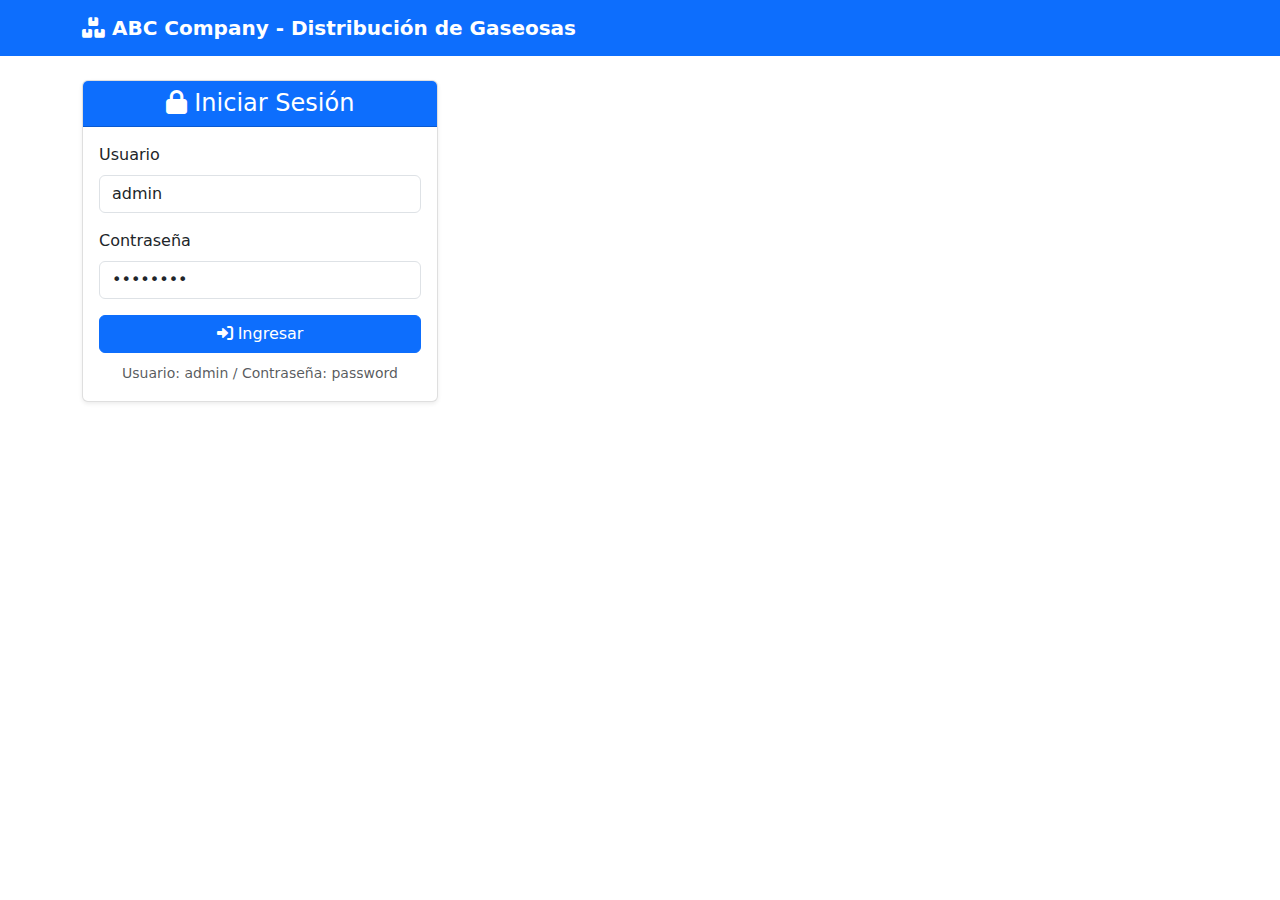
<file: ABCfront/index.html>
<!DOCTYPE html>
<html lang="es">
<head>
    <meta charset="UTF-8">
    <meta name="viewport" content="width=device-width, initial-scale=1.0">
    <title>ABC Company - Gestión de Productos</title>
    <link href="https://cdn.jsdelivr.net/npm/bootstrap@5.1.3/dist/css/bootstrap.min.css" rel="stylesheet">
    <link href="https://cdnjs.cloudflare.com/ajax/libs/font-awesome/6.0.0/css/all.min.css" rel="stylesheet">
    <link rel="stylesheet" href="css/styles.css">
</head>
<body>
    <!-- Los componentes se cargarán dinámicamente aquí -->

    <script src="https://cdn.jsdelivr.net/npm/bootstrap@5.1.3/dist/js/bootstrap.bundle.min.js"></script>
    <script src="js/auth.js"></script>
    <script src="js/api.js"></script>
    <script src="js/ui.js"></script>
    <script src="js/utils.js"></script>
    <script src="js/productManager.js"></script>
    <script src="js/componentLoader.js"></script>
    <script src="js/app.js"></script>
</body>
</html>
</file>
<file: ABCfront/css/styles.css>
:root {
    --primary-color: #0d6efd;
    --secondary-color: #6c757d;
    --success-color: #198754;
    --danger-color: #dc3545;
    --warning-color: #ffc107;
    --info-color: #0dcaf0;
    --light-color: #f8f9fa;
    --dark-color: #212529;
}

.product-card {
    transition: transform 0.2s;
    border: 1px solid #dee2e6;
    border-radius: 0.5rem;
    overflow: hidden;
}

.product-card:hover {
    transform: translateY(-5px);
    box-shadow: 0 4px 15px rgba(0,0,0,0.1);
}

.price-badge {
    font-size: 0.85em;
    padding: 0.4em 0.6em;
}

.action-buttons {
    opacity: 0;
    transition: opacity 0.3s ease-in-out;
    background: linear-gradient(to top, rgba(248,249,250,0.95), transparent);
}

.product-card:hover .action-buttons {
    opacity: 1;
}

.stock-low {
    background-color: #fff3cd !important;
    border-color: #ffeaa7 !important;
}

.valid-feedback, .invalid-feedback {
    display: block;
    font-size: 0.875em;
    margin-top: 0.25rem;
}

.is-valid {
    border-color: #198754 !important;
    box-shadow: 0 0 0 0.2rem rgba(25, 135, 84, 0.25);
}

.is-invalid {
    border-color: #dc3545 !important;
    box-shadow: 0 0 0 0.2rem rgba(220, 53, 69, 0.25);
}

.stock-warning {
    background-color: #fff3cd;
    border-left: 4px solid #ffc107;
    border-radius: 0.25rem;
    padding: 0.5rem;
    margin-bottom: 1rem;
}

.loading-spinner {
    color: var(--primary-color);
}

.navbar-brand {
    font-weight: 600;
}

.card {
    box-shadow: 0 0.125rem 0.25rem rgba(0, 0, 0, 0.075);
    border: 1px solid rgba(0, 0, 0, 0.125);
}

.btn {
    border-radius: 0.375rem;
    font-weight: 500;
    transition: all 0.15s ease-in-out;
}

.btn:hover {
    transform: translateY(-1px);
}

.modal-header {
    border-bottom: 2px solid rgba(0, 0, 0, 0.1);
}

.modal-footer {
    border-top: 2px solid rgba(0, 0, 0, 0.1);
}

.alert {
    border: none;
    border-radius: 0.5rem;
    box-shadow: 0 0.125rem 0.25rem rgba(0, 0, 0, 0.075);
}

.badge {
    font-weight: 500;
}

.form-control:focus, .form-select:focus {
    box-shadow: 0 0 0 0.2rem rgba(13, 110, 253, 0.25);
    border-color: #86b7fe;
}

.input-group-text {
    background-color: #e9ecef;
    border: 1px solid #ced4da;
}

/* Animaciones */
@keyframes fadeIn {
    from { opacity: 0; transform: translateY(-10px); }
    to { opacity: 1; transform: translateY(0); }
}

.fade-in {
    animation: fadeIn 0.3s ease-in-out;
}

/* Responsive adjustments */
@media (max-width: 768px) {
    .container {
        padding-left: 15px;
        padding-right: 15px;
    }
    
    .product-card {
        margin-bottom: 1rem;
    }
    
    .action-buttons {
        opacity: 1; /* Always show on mobile */
        background: var(--light-color);
    }
    
    .btn-group .btn {
        padding: 0.375rem 0.5rem;
        font-size: 0.875rem;
    }
}

@media (max-width: 576px) {
    .modal-dialog {
        margin: 0.5rem;
    }
    
    .navbar-brand {
        font-size: 1.1rem;
    }
    
    h2 {
        font-size: 1.5rem;
    }
}

/* Custom scrollbar */
::-webkit-scrollbar {
    width: 8px;
}

::-webkit-scrollbar-track {
    background: #f1f1f1;
    border-radius: 4px;
}

::-webkit-scrollbar-thumb {
    background: var(--primary-color);
    border-radius: 4px;
}

::-webkit-scrollbar-thumb:hover {
    background: #0b5ed7;
}

/* Print styles */
@media print {
    .navbar, .btn, .action-buttons, .modal {
        display: none !important;
    }
    
    .card {
        border: 1px solid #000 !important;
        box-shadow: none !important;
    }
    
    .container {
        max-width: none !important;
    }
}

/* Accessibility improvements */
.btn:focus, .form-control:focus, .form-select:focus {
    outline: 2px solid var(--primary-color);
    outline-offset: 2px;
}

/* High contrast mode support */
@media (prefers-contrast: high) {
    .product-card {
        border: 2px solid;
    }
    
    .btn {
        border: 2px solid;
    }
}

/* Reduced motion support */
@media (prefers-reduced-motion: reduce) {
    .product-card, .btn, .action-buttons {
        transition: none;
    }
    
    .product-card:hover {
        transform: none;
    }
}
</file>
